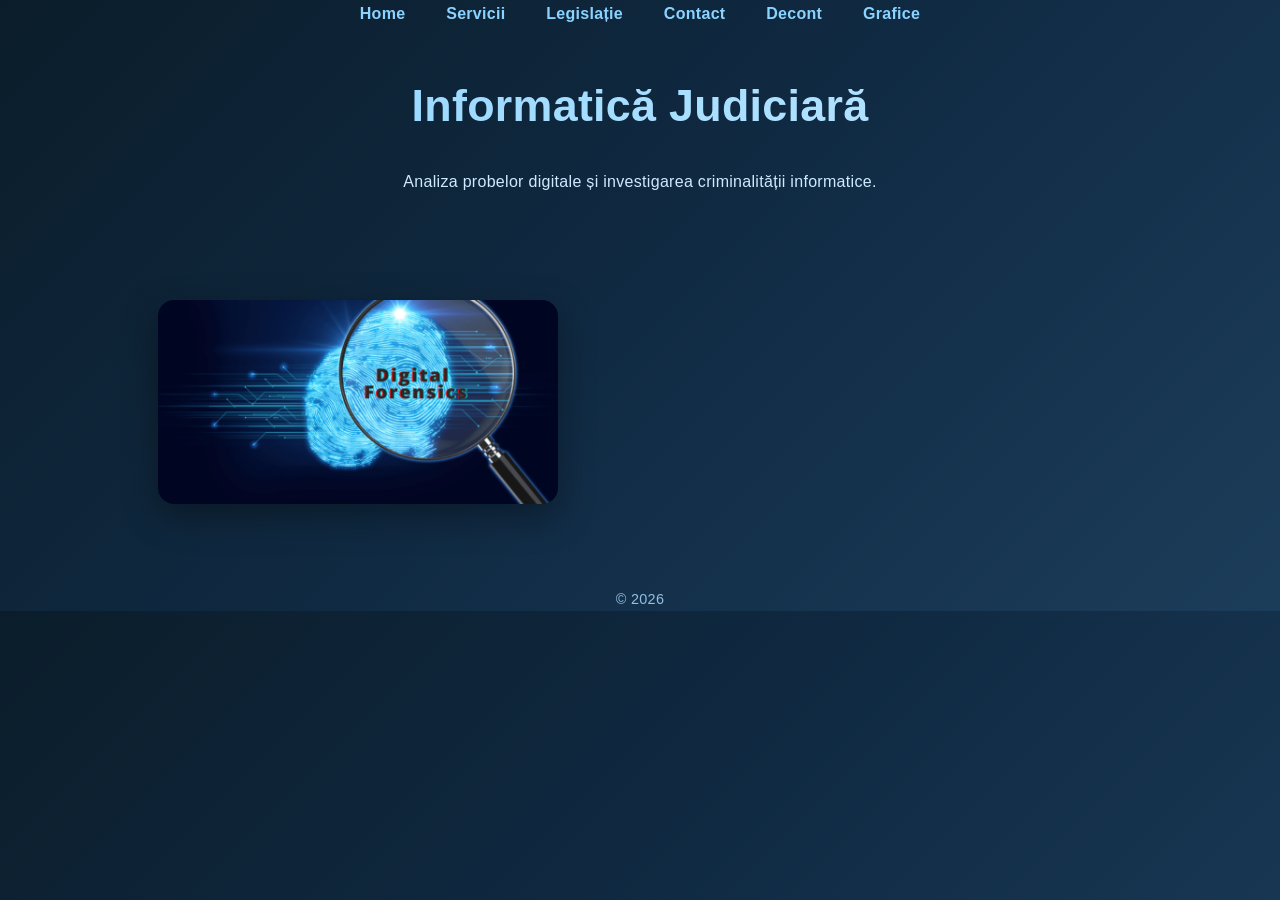
<file: index.html>
<!DOCTYPE html>
<html>
<head>
    <title>Informatică Judiciară</title>
    <link rel="stylesheet" href="style.css">
</head>
<body>

<nav>
    <a href="index.html">Home</a>
    <a href="servicii.html">Servicii</a>
    <a href="legislatie.html">Legislație</a>
    <a href="contact.html">Contact</a>
    <a href="decont.html">Decont</a>
    <a href="grafice.html">Grafice</a>
</nav>

<h1>Informatică Judiciară</h1>
<p>Analiza probelor digitale și investigarea criminalității informatice.</p>

<img src="digital_forensics.png" width="400">
<iframe 
  width="560" 
  height="315" 
  src="https://www.youtube.com/embed/8hly31xKli0"
  title="YouTube video player"
  frameborder="0"
  allow="accelerometer; autoplay; clipboard-write; encrypted-media; gyroscope; picture-in-picture"
  allowfullscreen>
</iframe>

<footer>© 2026</footer>

</body>
</html>
</file>
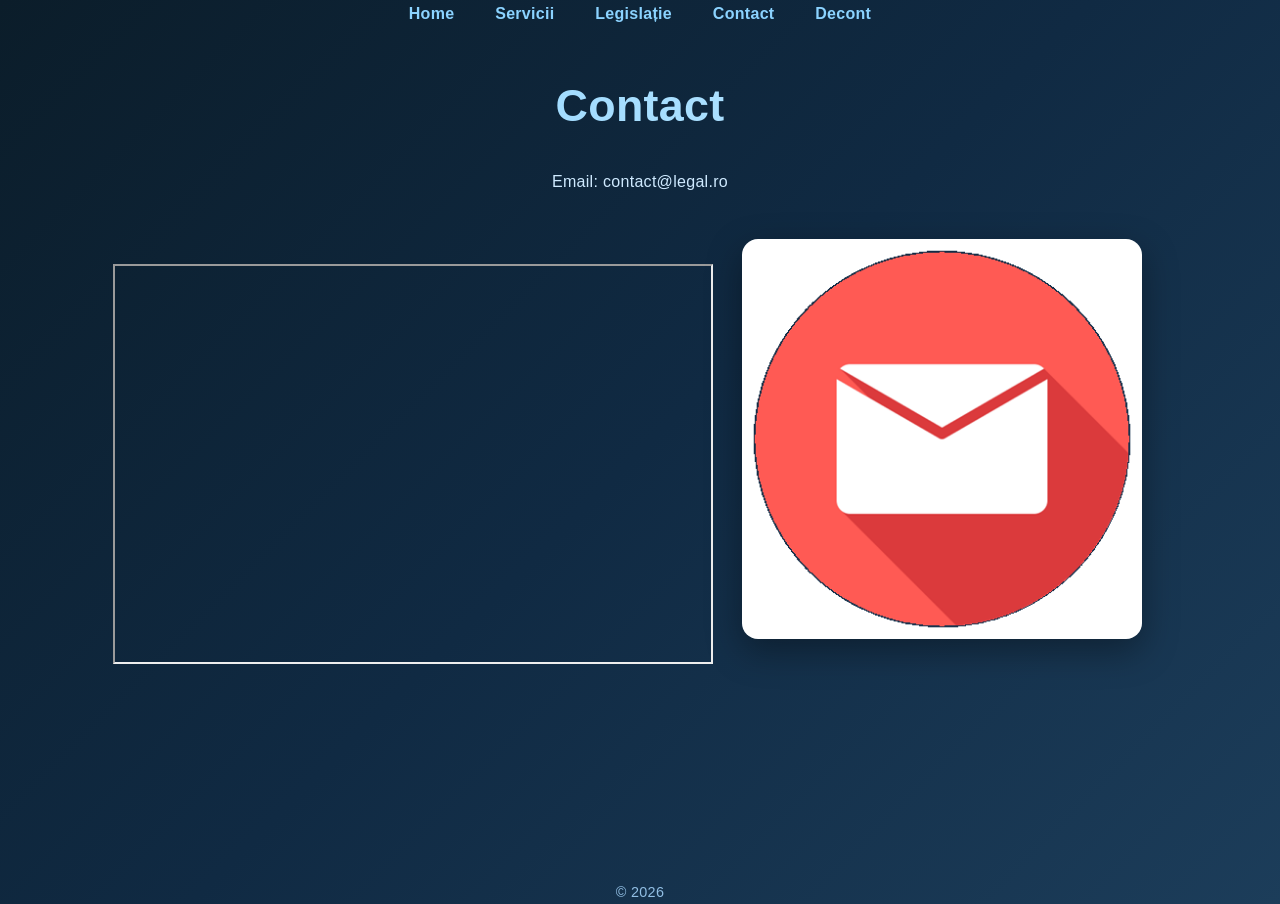
<file: contact.html>
<!DOCTYPE html>
<html>
<head>
  <title>Contact</title>
  <link rel="stylesheet" href="style.css">
</head>
<body>

<nav>
  <a href="index.html">Home</a>
  <a href="servicii.html">Servicii</a>
  <a href="legislatie.html">Legislație</a>
  <a href="contact.html">Contact</a>
  <a href="decont.html">Decont</a>
</nav>

<h1>Contact</h1>
<p>Email: contact@legal.ro</p>

<iframe src="https://www.google.com/maps?q=Bistrita&output=embed" width="600" height="400"></iframe>

<img src="contact.png    " width="400">
<div class="video-container">
  <iframe
    src="https://www.youtube.com/embed/8hly31xKli0"
    title="YouTube video player"
    frameborder="0"
    allow="accelerometer; autoplay; clipboard-write; encrypted-media; gyroscope; picture-in-picture"
    allowfullscreen>
  </iframe>
</div>

<footer>© 2026</footer>

</body>
</html>
</file>
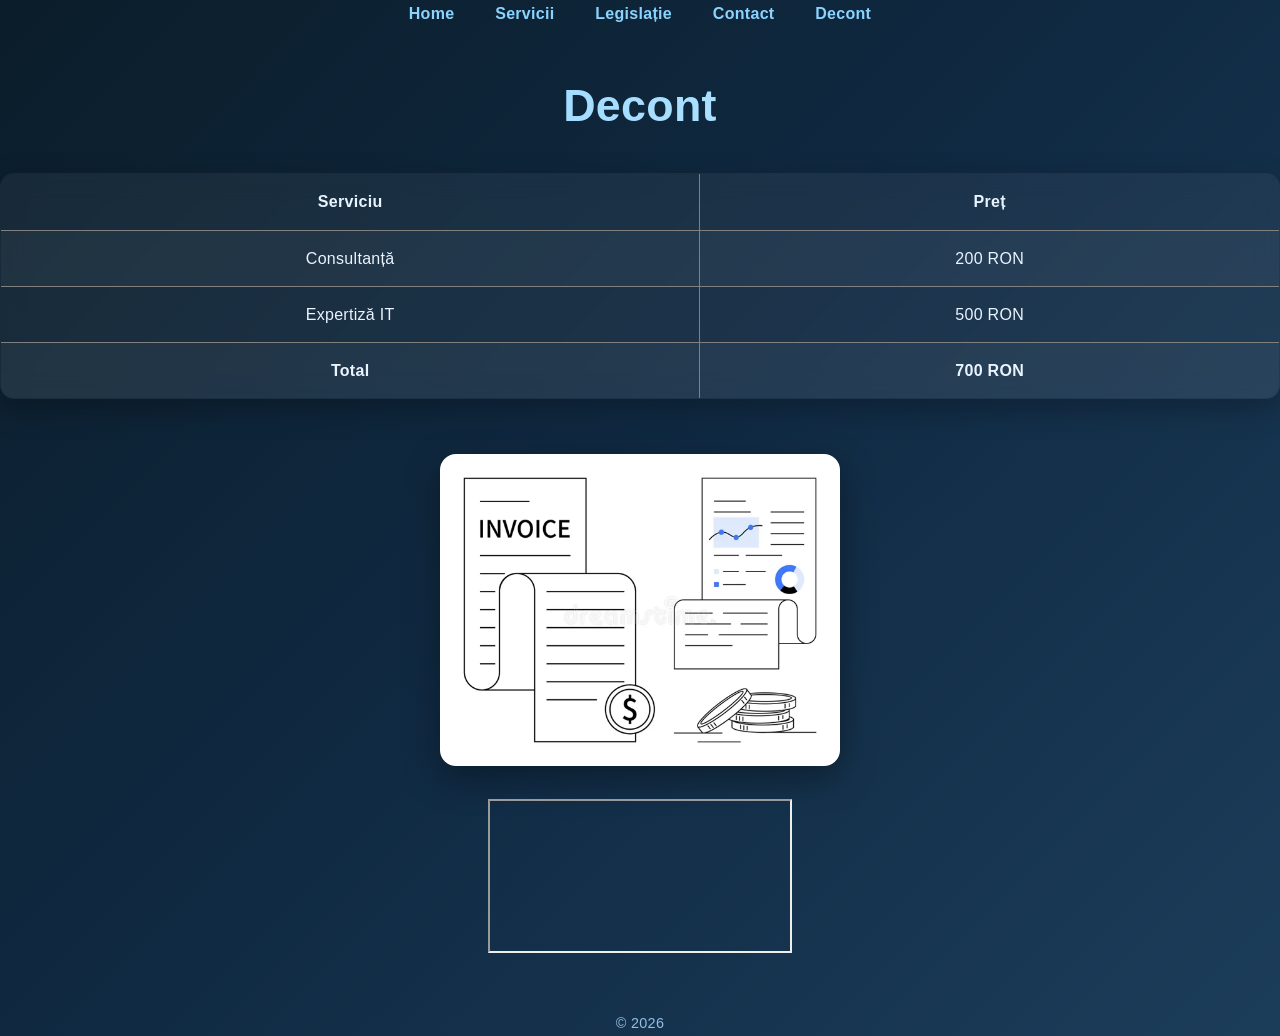
<file: decont.html>
<!DOCTYPE html>
<html>
<head>
  <title>Decont</title>
  <link rel="stylesheet" href="style.css">
</head>
<body>

<nav>
  <a href="index.html">Home</a>
  <a href="servicii.html">Servicii</a>
  <a href="legislatie.html">Legislație</a>
  <a href="contact.html">Contact</a>
  <a href="decont.html">Decont</a>
</nav>

<h1>Decont</h1>

<table border="1">
<tr>
  <th>Serviciu</th>
  <th>Preț</th>
</tr>
<tr>
  <td>Consultanță</td>
  <td>200 RON</td>
</tr>
<tr>
  <td>Expertiză IT</td>
  <td>500 RON</td>
</tr>
<tr>
  <td><b>Total</b></td>
  <td><b>700 RON</b></td>
</tr>
</table>

<img src="invoice_report.png" width="400">
<div class="video-container">
  <iframe
    src="https://www.youtube.com/embed/8hly31xKli0"
    title="YouTube video player"
    allow="accelerometer; autoplay; clipboard-write; encrypted-media; gyroscope; picture-in-picture"
    allowfullscreen>
  </iframe>
</div>

<footer>© 2026</footer>

</body>
</html>
</file>
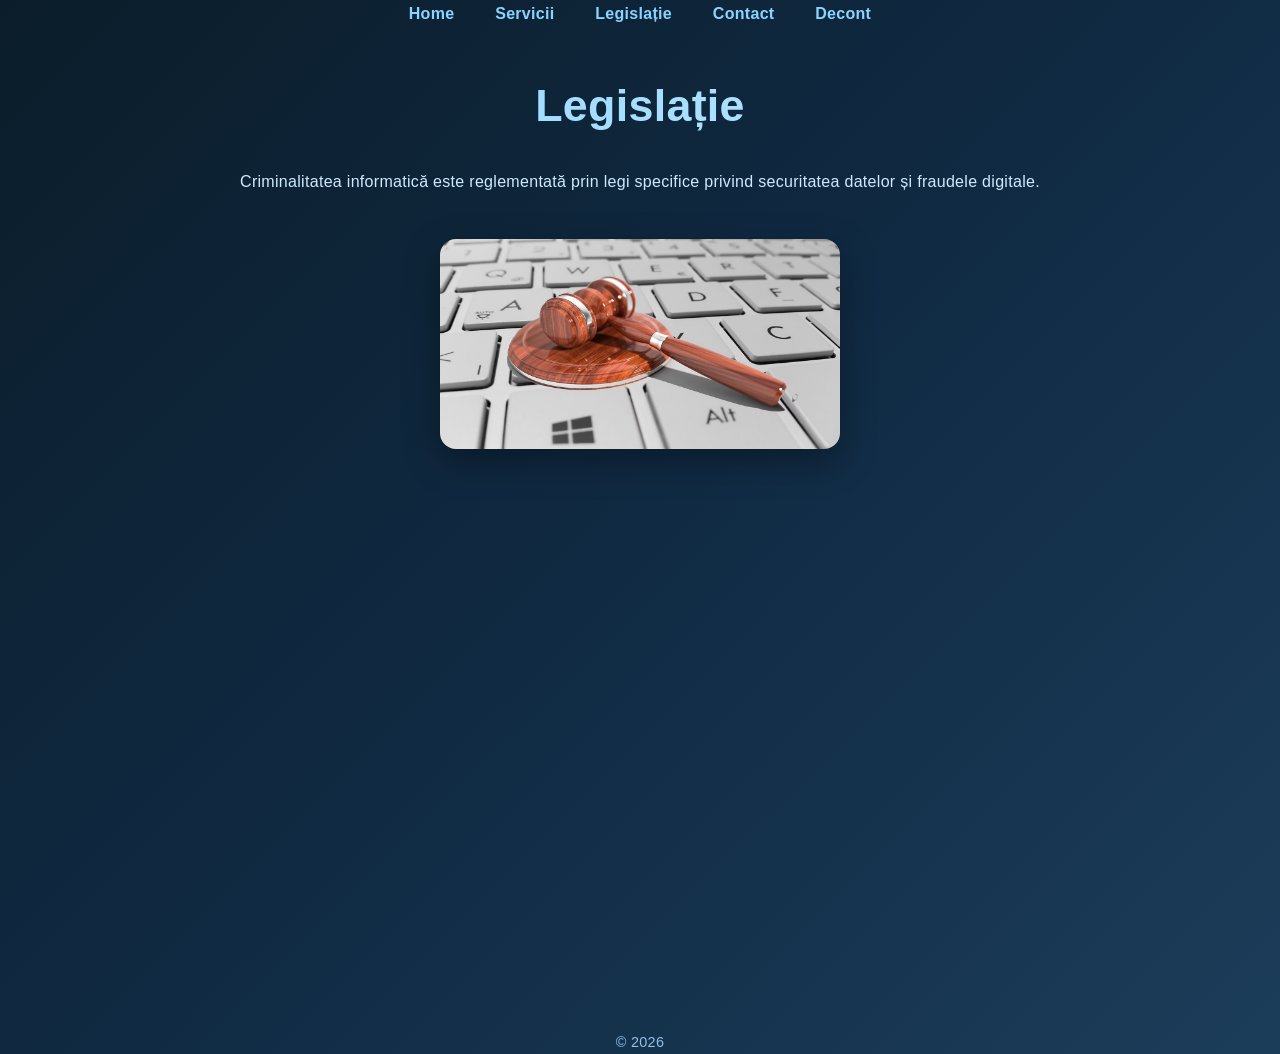
<file: legislatie.html>
<!DOCTYPE html>
<html>
<head>
  <title>Legislație</title>
  <link rel="stylesheet" href="style.css">
</head>
<body>

<nav>
  <a href="index.html">Home</a>
  <a href="servicii.html">Servicii</a>
  <a href="legislatie.html">Legislație</a>
  <a href="contact.html">Contact</a>
  <a href="decont.html">Decont</a>
</nav>

<h1>Legislație</h1>
<p>Criminalitatea informatică este reglementată prin legi specifice privind securitatea datelor și fraudele digitale.</p>

<img src="cyber_law.png" width="400">
<div style="max-width: 800px; margin: 40px auto;">
  <iframe
    width="100%"
    height="450"
    src="https://www.youtube.com/embed/8hly31xKli0"
    title="YouTube video player"
    frameborder="0"
    allow="accelerometer; autoplay; clipboard-write; encrypted-media; gyroscope; picture-in-picture"
    allowfullscreen>
  </iframe>
</div>

<footer>© 2026</footer>

</body>
</html>
</file>
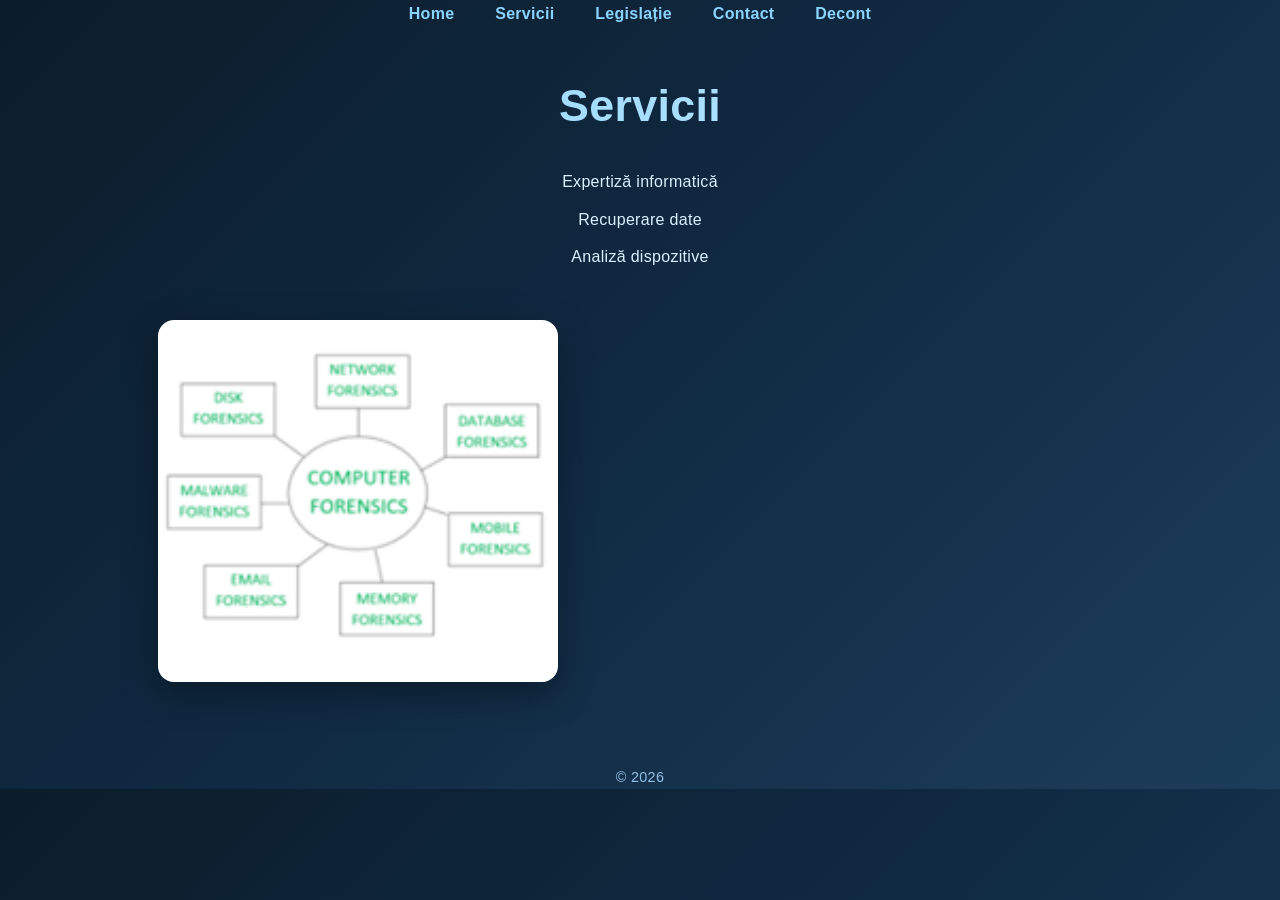
<file: servicii.html>
<!DOCTYPE html>
<html>
<head>
  <title>Servicii</title>
  <link rel="stylesheet" href="style.css">
</head>
<body>

<nav>
  <a href="index.html">Home</a>
  <a href="servicii.html">Servicii</a>
  <a href="legislatie.html">Legislație</a>
  <a href="contact.html">Contact</a>
  <a href="decont.html">Decont</a>
</nav>

<h1>Servicii</h1>
<ul>
  <li>Expertiză informatică</li>
  <li>Recuperare date</li>
  <li>Analiză dispozitive</li>
</ul>

<img src="computer_forensics.png" width="400">
<iframe 
  width="560" 
  height="315" 
  src="https://www.youtube.com/embed/8hly31xKli0"
  title="YouTube video player"
  frameborder="0"
  allow="accelerometer; autoplay; clipboard-write; encrypted-media; gyroscope; picture-in-picture"
  allowfullscreen>
</iframe>

<footer>© 2026</footer>

</body>
</html>
</file>
<file: style.css>
* {
  margin: 0;
  padding: 0;
  box-sizing: border-box;
}

body {
  font-family: 'Inter', 'Segoe UI', Arial, sans-serif;
  background: linear-gradient(135deg, #0b1d2a, #102a43, #1c3d5a);
  color: #eaf4ff;
  line-height: 1.7;
  text-align: center;
  letter-spacing: 0.3px;
}

.container {
  max-width: 950px;
  margin: 60px auto;
  padding: 25px;
}

nav {
  margin-bottom: 40px;
}

nav a {
  margin: 0 18px;
  text-decoration: none;
  font-weight: 600;
  color: #8bd3ff;
  position: relative;
  transition: all 0.3s ease;
}

nav a::after {
  content: "";
  position: absolute;
  width: 0%;
  height: 2px;
  left: 0;
  bottom: -5px;
  background: #8bd3ff;
  transition: 0.3s;
}

nav a:hover {
  color: #ffffff;
}

nav a:hover::after {
  width: 100%;
}

h1 {
  font-size: 2.8rem;
  margin-bottom: 25px;
  background: linear-gradient(90deg, #8bd3ff, #c2e9ff);
  background-clip: text;
  -webkit-background-clip: text;
  -webkit-text-fill-color: transparent;
}

p {
  margin-bottom: 18px;
  color: #cfeaff;
}

ul {
  list-style: none;
  margin: 25px 0;
}

ul li {
  margin: 10px 0;
  color: #d9f1ff;
}

table {
  width: 100%;
  border-collapse: collapse;
  margin: 30px 0;
  background: rgba(255, 255, 255, 0.05);
  border-radius: 14px;
  overflow: hidden;
  backdrop-filter: blur(12px);
  box-shadow: 0 10px 30px rgba(0, 0, 0, 0.25);
}

table th,
table td {
  padding: 14px;
}

table tr:nth-child(even) {
  background: rgba(255, 255, 255, 0.04);
}

img {
  margin: 25px;
  max-width: 100%;
  border-radius: 16px;
  box-shadow: 0 12px 35px rgba(0, 0, 0, 0.35);
  transition: transform 0.4s ease, box-shadow 0.4s ease;
}

img:hover {
  transform: scale(1.03);
  box-shadow: 0 18px 45px rgba(0, 0, 0, 0.45);
}

.card {
  background: rgba(255, 255, 255, 0.06);
  padding: 25px;
  border-radius: 18px;
  margin: 25px 0;
  backdrop-filter: blur(14px);
  box-shadow: 0 12px 35px rgba(0, 0, 0, 0.25);
  transition: transform 0.3s ease, box-shadow 0.3s ease;
}

.card:hover {
  transform: translateY(-6px);
  box-shadow: 0 18px 45px rgba(0, 0, 0, 0.35);
}

footer {
  margin-top: 50px;
  font-size: 0.9rem;
  color: #a8d8ff;
  opacity: 0.85;
}

.timeline {
  width: 100%;
  max-width: 900px;
}

.days {
  display: grid;
  grid-template-columns: repeat(5, 1fr);
  margin-left: 250px;
  font-weight: bold;
  margin-bottom: 10px;
}

.gantt {
  display: flex;
  flex-direction: column;
  gap: 10px;
}

.row {
  display: flex;
  align-items: center;
}

.task {
  width: 250px;
  font-weight: bold;
}

.bar {
  height: 20px;
  background: #2d6cdf;
  border-radius: 5px;
}

/* poziționare pe timeline */
.b1 { width: 20%; }
.b2 { width: 40%; }
.b3 { width: 60%; }
.b4 { width: 80%; }
.b5 { width: 70%; }
.b6 { width: 100%; }

.kanban {
  display: flex;
  gap: 20px;
  max-width: 1200px;
  margin: 40px auto;
}

.column {
  flex: 1;
  background: rgba(255,255,255,0.06);
  padding: 15px;
  border-radius: 14px;
  backdrop-filter: blur(12px);
}

.column h3 {
  color: #8bd3ff;
  margin-bottom: 10px;
}

.card {
  background: rgba(255,255,255,0.08);
  padding: 10px;
  margin: 10px 0;
  border-radius: 10px;
  color: #eaf4ff;
}
</file>
